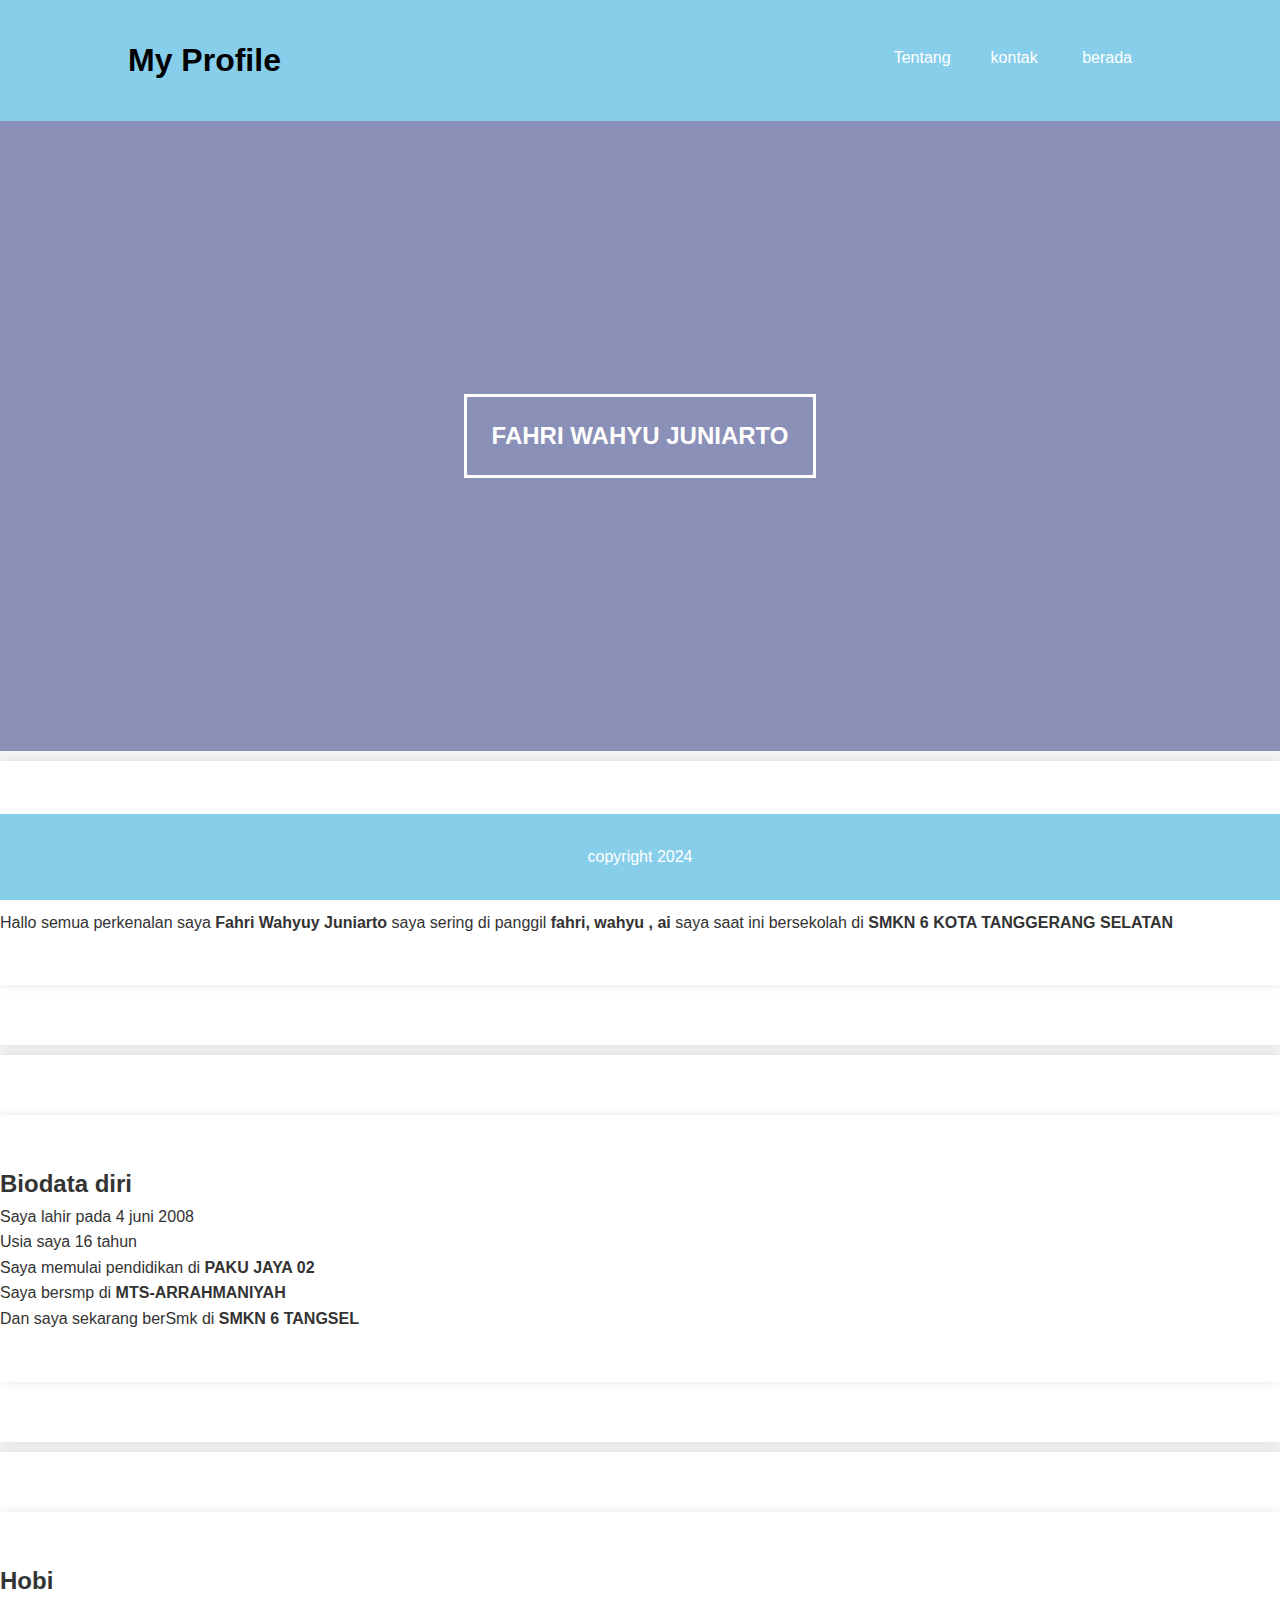
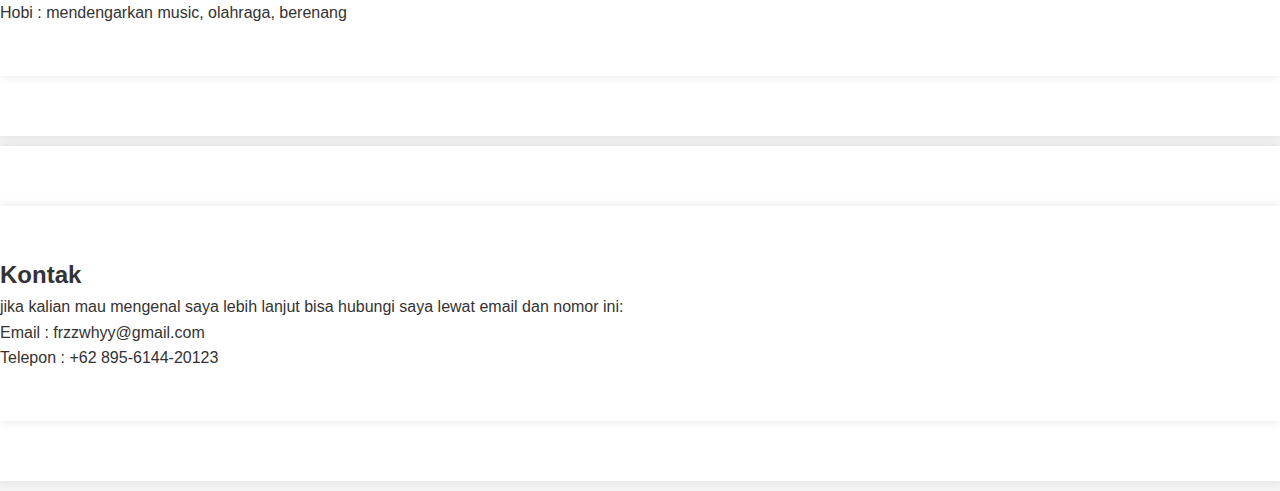
<file: index.html>
<!DOCTYPE html>
<html lang="en">
<head>
    <meta charset="UTF-8">
    <meta name="viewport" content="width=device-width, initial-scale=1.0">
    <title>FAHRI  WAHYU JUNIARTO</title>
    <link rel="stylesheet"  href="style.css">
</head>
 <body>
    <header>
            <div class="container">
                <h1><a href="index.html"> My Profile</a></h1>
                <ul>
                    <li><a href="Tentang.html">Tentang</a><Li>
                    <li><a href="kontak.html">kontak</a></li>
                    <li><a href="berada.html">berada</a></li>
                </ul>
            </div>    
    </header>  
    <div class="banner">
        <h2>FAHRI WAHYU JUNIARTO</h2>
     </div>
     <section>
        <section id="Perkenalan diri">
            <h2>Perkenalan diri</h2>
                <P>Hallo semua perkenalan saya <strong> Fahri Wahyuy Juniarto</strong> saya sering di panggil <strong>fahri, wahyu , ai</strong> saya saat ini bersekolah di <strong>SMKN 6 KOTA TANGGERANG SELATAN</strong> </P>
        </section>
     </section>
     <section>
            <section id="Biodata Diri">
                <h2>Biodata diri</h2>
                <ul>
                    <li>Saya lahir pada 4 juni 2008</li>
                    <li>Usia saya 16 tahun</li>
                    <li>Saya memulai pendidikan di <strong>PAKU JAYA 02</strong></li>
                    <li>Saya bersmp di <strong>MTS-ARRAHMANIYAH</strong></li>
                    <li>Dan saya sekarang berSmk di <strong>SMKN 6 TANGSEL</strong></li>
                </ul>
        </section>
     </section>
     <section>
        <section id="Hobi">
            <h2>Hobi</h2>
            <ul>
                <li>Hobi : mendengarkan music, olahraga, berenang</li>
            </ul>  
        </section>
     </section>
     </section>
     <section>
        <section id="Kontak">
            <h2>Kontak</h2>
            <p>jika kalian mau mengenal saya lebih lanjut bisa hubungi saya lewat email dan nomor ini:</p>
            <ul>
                <li>Email : <a href=" mailto: frzzwhyy@example.coom">frzzwhyy@gmail.com</a></li>
                <li>Telepon : +62 895-6144-20123</li>
            </ul>
        </section>
     </section>
     <footer>
        <p> copyright 2024 </p>
     </footer>
</body>
</html>
</file>
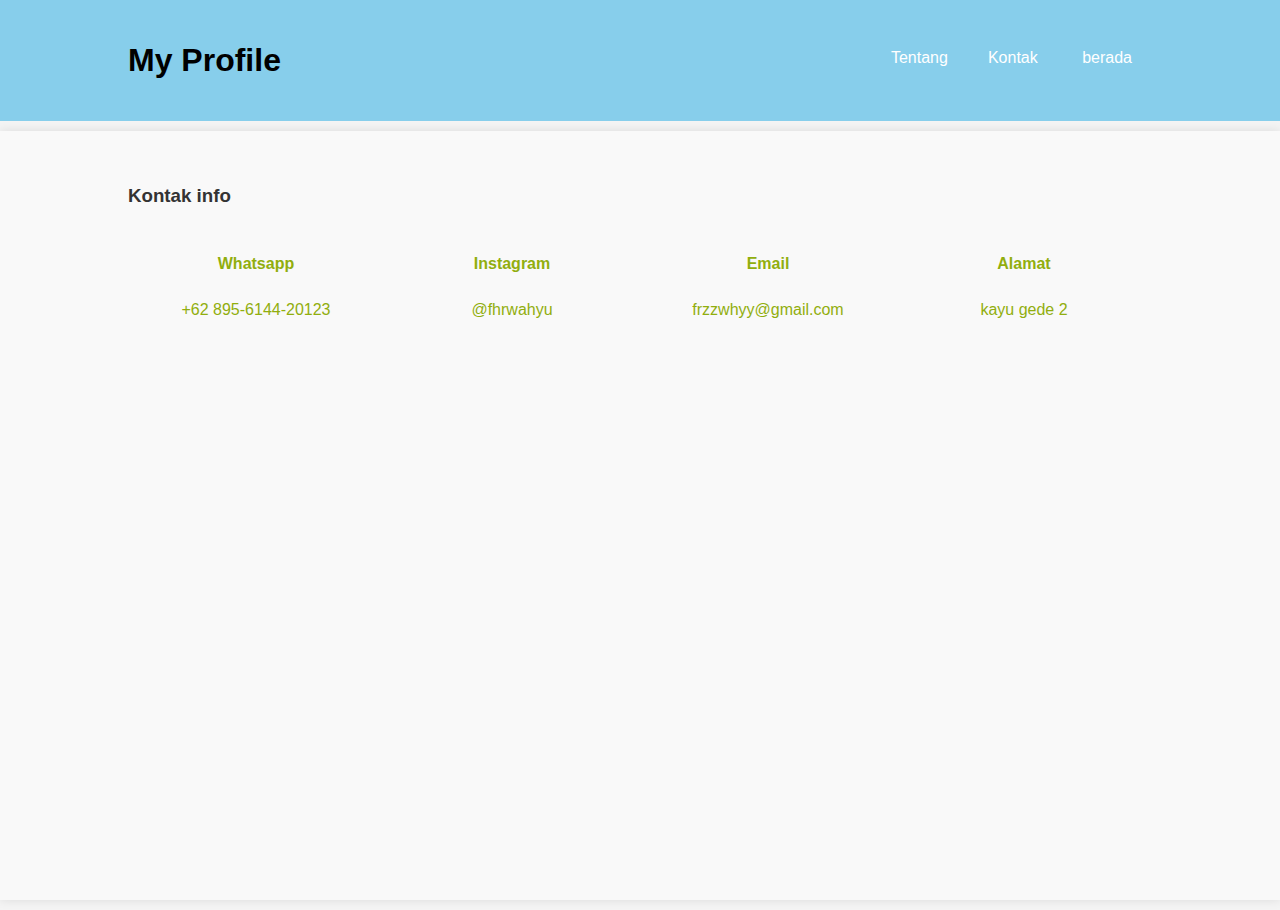
<file: kontak.html>
<!DOCTYPE html>
<html lang="en">
<head>
    <meta charset="UTF-8">
    <meta name="viewport" content="width=device-width, initial-scale=1.0">
    <title>kontak</title>
    <link rel="stylesheet" type="text/css" href="style.css">
</head>
 <body>
    <header>
            <div class="container">
                <h1><a href="index.html"> My Profile</a></h1>
                <ul>
                    <li><a href="Tentang.html">Tentang</a><Li>
                    <li><a href="kontak.html">Kontak</a></li>
                    <li><a href="berada.html">berada</a></li>
    </header>
</section>
<section class="service">
    <div class="container">
        <h3>Kontak info</h3>
        <div class="box">
        <div class="col-4">
            <h4>Whatsapp</h4>
                <p>+62 895-6144-20123</p>
            </div>
            <div class="col-4">
                <h4>Instagram</h4>
                <p>@fhrwahyu</p>
                <link rel="apple-touch-icon" href="https://www.instagram.com/iamstilastray">
            </div>
            <div class="col-4">
                <h4>Email</h4>
                <p>frzzwhyy@gmail.com</p>
            </div>
            <div class="col-4">
                <h4>Alamat</h4>
                <p>kayu gede 2</p>
            </div>
        </div>
        <iframe src="https://www.google.com/maps/embed?pb=!1m18!1m12!1m3!1d3966.226498531899!2d106.68228617409645!3d-6.233845593754326!2m3!1f0!2f0!3f0!3m2!1i1024!2i768!4f13.1!3m3!1m2!1s0x2e69fa31b242a613%3A0x915112eea60604ec!2sKayu%20Gede%202%20Fastpay%2C%20Pakujaya!5e0!3m2!1sid!2sid!4v1725196537453!5m2!1sid!2sid" width="1000" height="450" style="border:0;" allowfullscreen="" loading="lazy" referrerpolicy="no-referrer-when-downgrade"></iframe></iframe>
    </div>
</section>
</file>
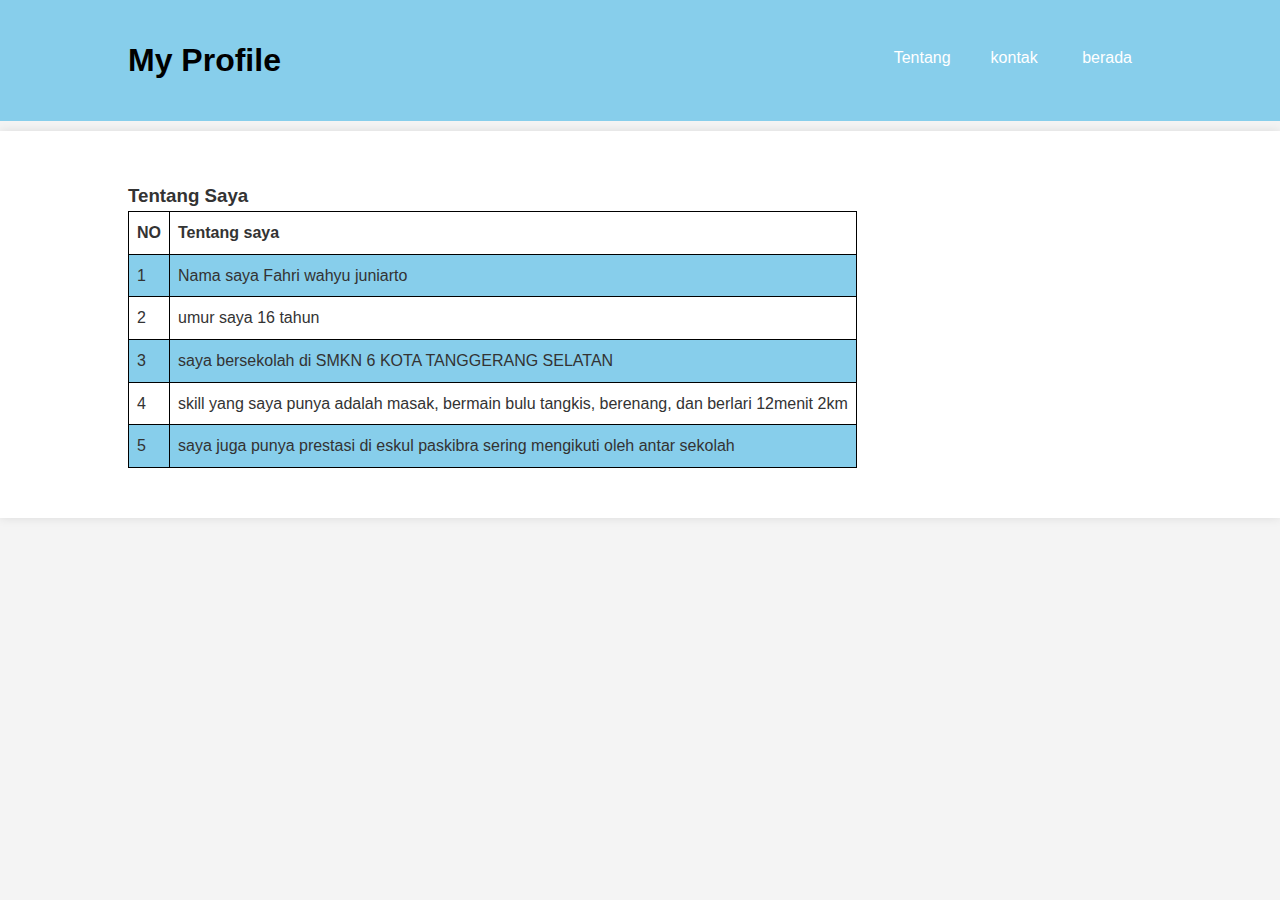
<file: Tentang.html>
<!DOCTYPE html>
<html lang="en">
<head>
    <meta charset="UTF-8">
    <meta name="viewport" content="width=device-width, initial-scale=1.0">
    <title>Tentang </title>
    <Link rel="stylesheet" href="style.css">
</head>
<body>
    <header>
        <div class="container">
            <h1><a href="index.html"> My Profile</a></h1>
            <ul>
                <li><a href="Tentang.html">Tentang</a><Li>
                <li><a href="kontak.html">kontak</a></li>
                <li><a href="berada.html">berada</a></li>
            </ul>
        </div>    
</header
    <header>
        <div class="container"></div>
    </section>
    <section class="Tentang">
      <div class="container">
          <h3>Tentang Saya</h3>
          <table border="1">
              <tr>
                <th>NO</th>
                <th>Tentang saya</th>
              </tr>
              <tr>
                <td>1</td>
                <td>Nama saya Fahri wahyu juniarto</td>
              </tr>
              <tr>
                  <td>2</td>
                  <td>umur saya 16 tahun</td>
              </tr>
              <tr>
                  <td>3</td>
                  <td>saya bersekolah di SMKN 6 KOTA TANGGERANG SELATAN</td>
              </tr>
              <tr>
                  <td>4</td>
                  <td>skill  yang saya punya adalah masak, bermain bulu tangkis, berenang, dan berlari 12menit 2km</td>
              </tr>
              <tr>
                  <td>5</td>
                <td>saya juga punya prestasi di eskul paskibra sering mengikuti oleh antar sekolah </td>
              </tr>
            </table>   
      </div>
    </header>
</body>
</html>
</file>
<file: style.css>
body, h1, h2, p, ul {
    margin: 0;
    padding: 0;
}


body {
    font-family: Arial, sans-serif;
    line-height: 1.6;
    background-color: #f4f4f4;
    color: #333;
}


header {
    background-color: skyblue;
    color: white;
    padding: 20px 0;
    text-align: center;
}

header h1 {
    margin: 0;
}


nav ul {
    list-style: none;
    text-align: center;
    background-color: skyblue;
    padding: 10px;
}

nav ul li {
    display: inline;
    margin: 0 15px;
}

nav ul li a {
    color: white;
    text-decoration: none;
    font-weight: bold;
}

nav ul li a:hover {
    text-decoration: underline;
}

section {
    padding: 20px;
    margin: 10px 0;
    background-color: white;
    box-shadow: 0px 0px 10px rgba(0, 0, 0, 0.1);
}

footer {
    background-color: skyblue;
    color: skyblue;
    text-align: center;
    padding: 10px 0;
    margin-top: 20px;
    position: fixed;
    width: 100%;
    bottom: 0;
}
@media only screen and (max-width: 768px) {
    nav ul li {
        display: block;
        margin: 5px 0;
    }
    
    header, section, footer {
        padding: 10px;
    }
}* {
    padding: 0;
    margin: 0;
    font-family: sans-serif;
}

a {
    color: inherit;
    text-decoration: none;
}

.container {
    width: 80%;
    margin: 0 auto;
}

.container:after {
    content: '';
    display: block;
    clear: both;
}

header h1 {
    float: left;
    padding: 15px 0;
    color: black;
}

header ul {
    float: right;
}

header ul li {
    display: inline-block;
}

header ul li a {
    padding: 25px 20px;
    display: inline-block;
}

header ul li a:hover {
    background-color: navy;
    color: #fff;
}

.active {
    background-color: navy;
    color: #fff;
}
.banner {
    height: 70vh;
    background-image: url('https://i.pinimg.com/564x/2a/44/8a/2a448a2465f4eb537f89a75dc62d0595.jpg');
    background-size: cover;
    position: relative;
    display: flex;
    justify-content: center;
    align-items: center;
}

.banner:after {
    content: '';
    display: block;
    position: absolute;
    top: 0;
    left: 0;
    right: 0;
    bottom: 0;
    background-color: rgba(68, 76, 143, 0.6);
}

.banner h2 {
    color: #fff;
    z-index: 1;
    padding: 20px 25px;
    border: 3px solid #fff;
}

section {
    padding: 50px 0;
}
.tentang table {
    font-family: arial, sans-serif;
    border-collapse: collapse;
    width: 100%;
  }
  
  td, th {
    border: 1px solid grey;
    text-align: left;
    padding: 8px;
  }
  
  tr:nth-child(even) {
    background-color: skyblue;
  }
  .about,
.service {
    padding-bottom: 100px;
}
table, th, td {
    border: 1px solid black;
    border-collapse: collapse;
  }

.service {
    background-color: #f9f9f9;
}

.box {
    color: #91ae0e;
}

.box:after {
    content: '';
    display: block;
    clear: both;
}

.box .col-4 {
    width: 25%;
    padding: 20px;
    box-sizing: border-box;
    text-align: center;
    float: left;
}

.icon {
    width: 70px;
    height: 70px;
    border: 1px solid;
    border-radius: 50%;
    text-align: center;
    line-height: 70px;
    font-size: 20px;
    margin: 0 auto;
}

.box .col-4 h4 {
    margin: 20px 0;
}

footer {
    padding: 30px 0;
    background-color: skyblue;
    color: #fff;
    text-align: center;
}
</file>
